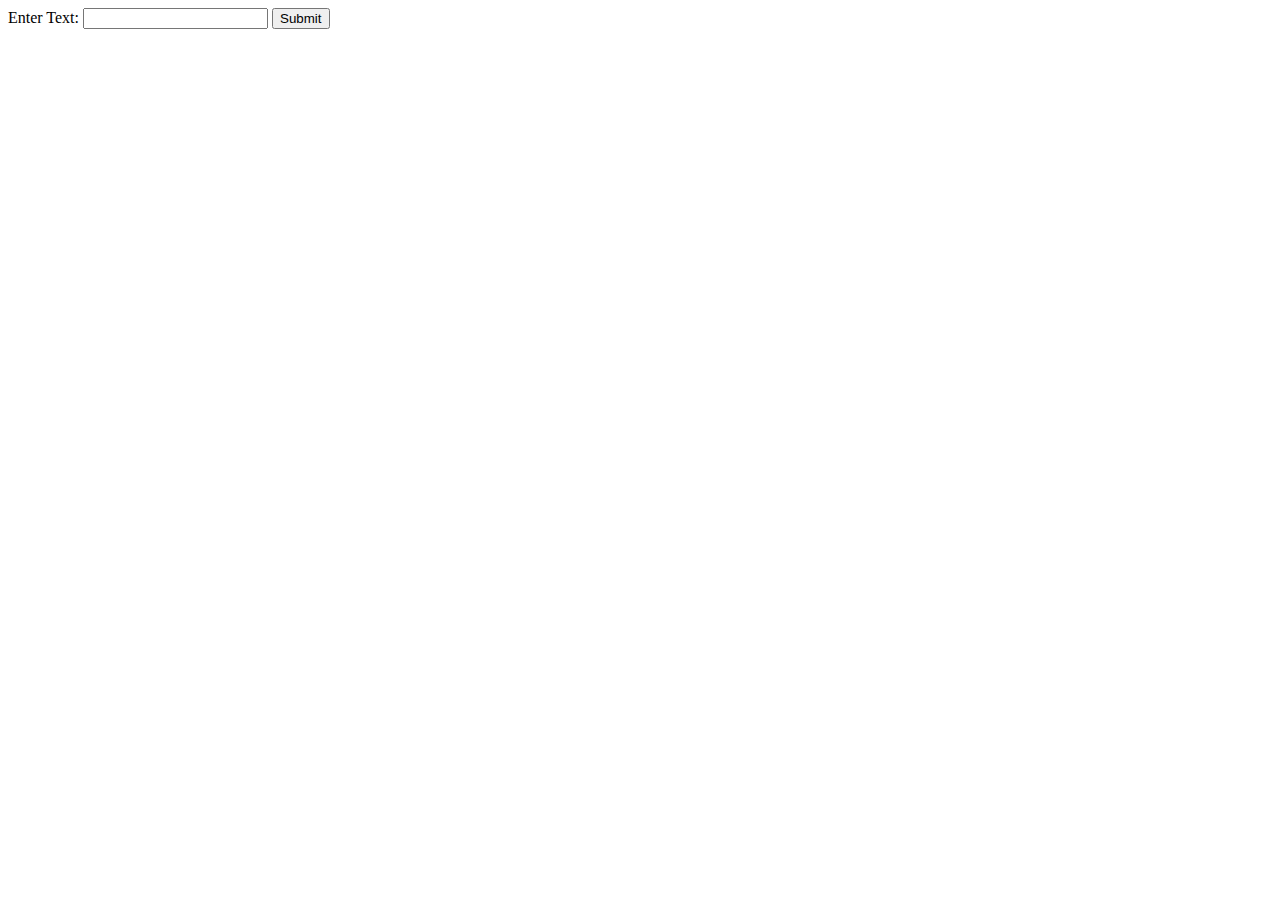
<file: src/main/resources/templates/index.html>
<!DOCTYPE html>
<html lang="en">
<head>
    <meta charset="UTF-8">
    <meta name="viewport" content="width=device-width, initial-scale=1.0">
    <title>Input Form</title>
</head>
<body>
    <form id="myForm">
        <label for="inputText">Enter Text:</label>
        <input type="text" id="inputText" name="inputText" required>

        <button type="button" onclick="submitForm()">Submit</button>
    </form>
    <script>
        function submitForm() {
            var inputValue = document.getElementById("inputText").value;
            // Send the input value to the backend
            fetch("/api/processInput", {
                method: "POST",
                headers: {
                    "Content-Type": "application/json",
                },
                body: JSON.stringify({ inputText: inputValue }),
            })
            .then(response => response.json())
            .then(data => {
                console.log("Backend Response:", data);
            })
            .catch(error => console.error('Error:', error));
        }
    </script>

</body>
</html>
</file>
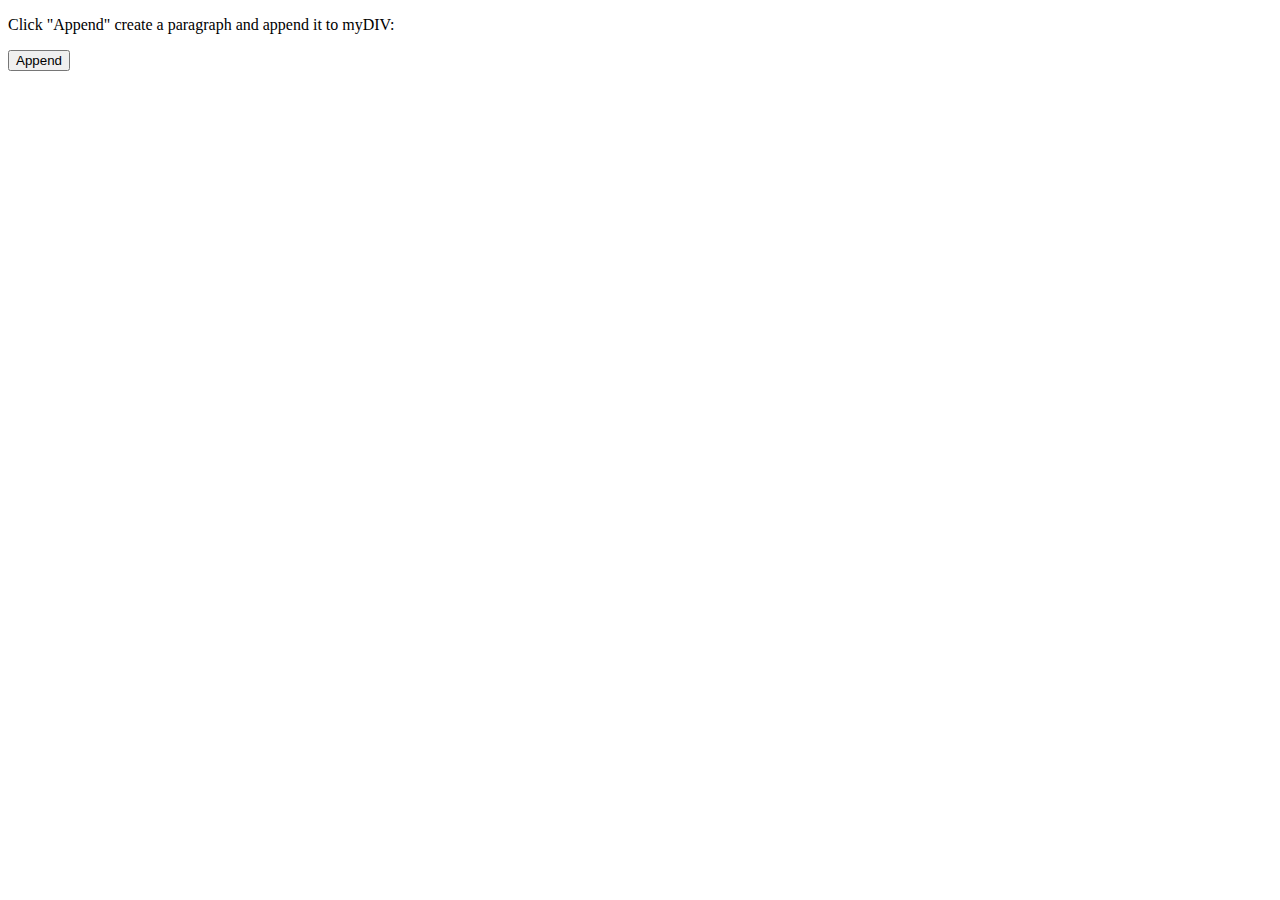
<file: src/main/resources/templates/hello.html>
<!DOCTYPE html>
<html xmlns:th="http://www.thymeleaf.org">
<head>
    <meta charset="UTF-8">
    <title>Hello Page</title>
    <script>
        function myFunction() {
        const para = document.createElement("p");
        const node = document.createTextNode("Hello");
        para.appendChild(node);
        document.getElementById("new").appendChild(para);
        }
    </script>
</head>
<body>
    <p>Click "Append" create a paragraph and append it to myDIV:</p>
    <button onclick="myFunction()">Append</button>
    <div id="new"></div>
    <h1 th:text="${message}"></h1>
</body>
</html>
</file>
